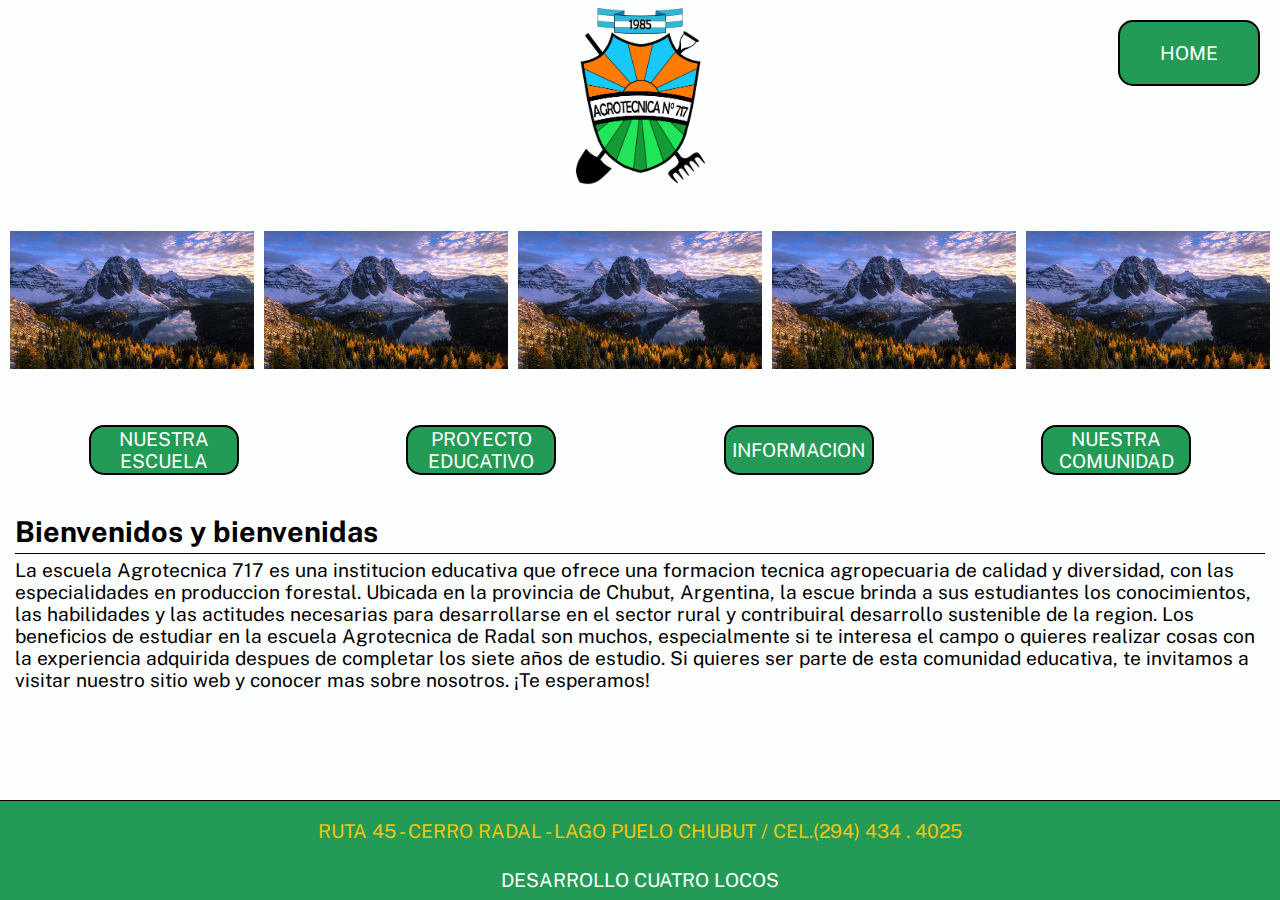
<file: index.html>
<!DOCTYPE html>

<html lang="es">

<head>

    <!-- Añadi solo esta linea de codigo -->

    <!-- # metadatos -->

    <meta charset="UTF-8">

    <meta name="viewport" content="width=device-width, initial-scale=1.0">

    <title> Agro-tecnica 717 </title>

    <link rel="stylesheet" href="archivos/css/estilos.css">

    <!-- # fin metadatos -->

</head>

<body class="grid-container">

    <!-- # header -->

    <header class="header">

        <div class="box-1">

            <p>

            </p>

            <div class="cr-logo">

                <img class="logo" src="archivos/imagenes/Logo.png" alt="logo de la pagina">

            </div>

            <div class="btn-home">

                <a href="https://youtube.com">

                    HOME

                </a>

            </div>

        </div>

        <div class="box-2">

            <div class="cr-img">

                <img src="archivos/imagenes/ejemplo.png" alt="">

            </div>

            <div class="cr-img">

                <img src="archivos/imagenes/ejemplo.png" alt="">

            </div>

            <div class="cr-img">

                <img src="archivos/imagenes/ejemplo.png" alt="">

            </div>

            <div class="cr-img">

                <img src="archivos/imagenes/ejemplo.png" alt="">

            </div>

            <div class="cr-img">

                <img src="archivos/imagenes/ejemplo.png" alt="">

            </div>

        </div>

    </header>

    <!-- # fin header -->

    <!-- # navbar -->

    <nav class="navbar">

        <a href="archivos/paginas/nuestra escuela/nuestra-escuela.html" class="btn">

            <p>

                NUESTRA ESCUELA

            </p>

        </a>

        <a href="archivos/paginas/proyecto educativo/proyecto-educativo.html" class="btn">

            <p>

                PROYECTO EDUCATIVO

            </p>
        </a>

        <a href="archivos/paginas/informacion/informacion.html" class="btn">

            <p>

                INFORMACION

            </p>

        </a>

        <a href="archivos/paginas/nuestra comunidad/nuestra-comunidad.html" class="btn">

            <p>

                NUESTRA COMUNIDAD

            </p>

        </a>

    </nav>

    <!-- # fin navbar -->

    <!-- # main -->

    <main class="main">

        <div class="box-1">

            <h2>Bienvenidos y bienvenidas</h2>

            <p>

                La escuela Agrotecnica 717 es una institucion educativa que ofrece una formacion tecnica agropecuaria de
                calidad y diversidad, con las

                especialidades en produccion forestal. Ubicada en la provincia de Chubut, Argentina, la escue brinda a
                sus estudiantes los conocimientos, las

                habilidades y las actitudes necesarias para desarrollarse en el sector rural y contribuiral desarrollo
                sustenible de la region.

                Los beneficios de estudiar en la escuela Agrotecnica de Radal son muchos, especialmente si te interesa
                el campo o quieres realizar cosas con la

                experiencia adquirida despues de completar los siete años de estudio.

                Si quieres ser parte de esta comunidad educativa, te invitamos a visitar nuestro sitio web y conocer mas
                sobre nosotros. ¡Te esperamos!

            </p>

        </div>

    </main>

    <!-- # fin main -->

    <!-- # footer -->

    <footer class="footer">

        <div class="box-1">

            <p>

                RUTA 45 - CERRO RADAL - LAGO PUELO CHUBUT / CEL.(294) 434 . 4025

            </p>

        </div>

        <div class="box-2">

            <P>

                DESARROLLO CUATRO LOCOS

            </P>

        </div>

    </footer>

    <!-- # fin footer -->

</body>

</html>
</file>
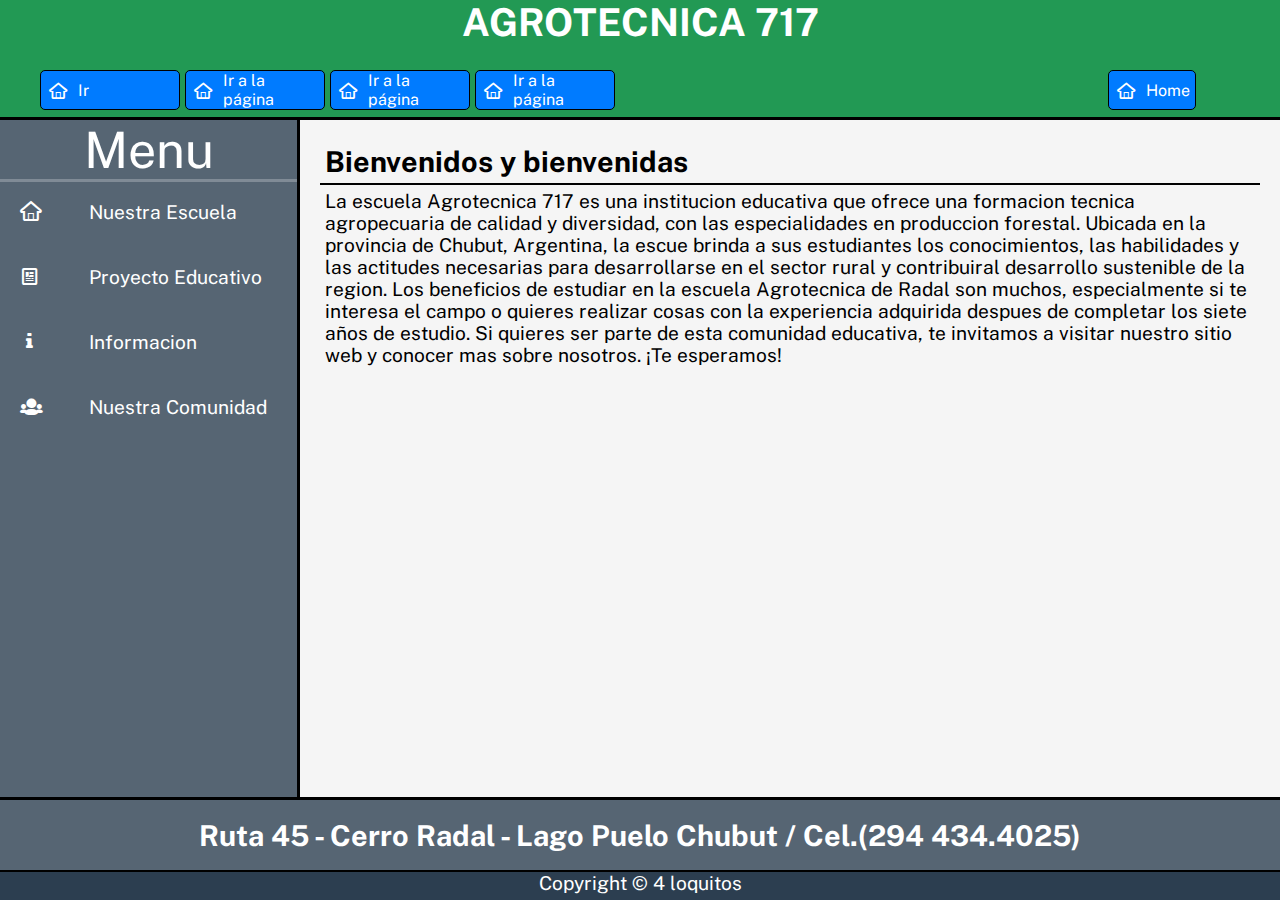
<file: cosas/ideas-modificaciones/nuevo.html>
<!DOCTYPE html>

<html lang="es">

<head>

  <!-- # metadatos -->

  <meta charset="UTF-8">

  <meta name="viewport" content="width=device-width, initial-scale=1.0">

  <title>Grid</title>

  <link rel="stylesheet" href="estilos.css">

  <link rel="stylesheet" href="../../archivos/css/fontello.css">

  <!-- # fin metadatos -->

</head>

<body class="grid-container">

  <!-- # header -->

  <header class="header">

    <h1> AGROTECNICA 717 </h1>

  </header>

  <!-- # fin header -->

  <!-- # navbar -->

  <nav class="navbar">

    <div class="box-1">

      <a href="https://tudireccion.com" class="btn">

        <i class="icon-home-outline"></i>

        Ir 

      </a>

      <a href="https://tudireccion.com" class="btn">

        <i class="icon-home-outline"></i>

        Ir a la página

      </a>

      <a href="https://tudireccion.com" class="btn">

        <i class="icon-home-outline"></i>

        Ir a la página

      </a>

      <a href="https://tudireccion.com" class="btn">

        <i class="icon-home-outline"></i>

        Ir a la página

      </a>

    </div>

    <div class="box-2">

      <a href="https://tudireccion.com" class="btn">

        <i class="icon-home-outline"></i>

        Home

      </a>


    </div>

  </nav>

  <!-- # fin navbar -->

  <!-- # menu-lateral -->

  <aside class="sidebar">

    <div class="box">

      <p class="titulo"> Menu </p>

      <div class="menu">

        <a href="">

          <i class="icon-home-outline"></i>

          <p> Nuestra Escuela </p>

        </a>

        <a href="">

          <i class="icon-newspaper-1"></i>

          <p> Proyecto Educativo </p>

        </a>

        <a href="">

          <i class="icon-info"></i>

          <p> Informacion </p>

        </a>

        <a href="">

          <i class="icon-users"></i>

          <p> Nuestra Comunidad </p>

        </a>


      </div>

    </div>

  </aside>

  <!-- # fin menu-lateral -->

  <!-- # main -->

  <article class="main">

    <div class="box-1">

      <h2>Bienvenidos y bienvenidas</h2>

      <p>

          La escuela Agrotecnica 717 es una institucion educativa que ofrece una formacion tecnica agropecuaria de
          calidad y diversidad, con las

          especialidades en produccion forestal. Ubicada en la provincia de Chubut, Argentina, la escue brinda a
          sus estudiantes los conocimientos, las

          habilidades y las actitudes necesarias para desarrollarse en el sector rural y contribuiral desarrollo
          sustenible de la region.

          Los beneficios de estudiar en la escuela Agrotecnica de Radal son muchos, especialmente si te interesa
          el campo o quieres realizar cosas con la

          experiencia adquirida despues de completar los siete años de estudio.

          Si quieres ser parte de esta comunidad educativa, te invitamos a visitar nuestro sitio web y conocer mas
          sobre nosotros. ¡Te esperamos!

      </p>

  </div>

  </article>

  <!-- # fin main -->

  <!-- # footer -->

  <footer class="footer">

    <div class="box-1">

      <h2> Ruta 45 - Cerro Radal - Lago Puelo Chubut / Cel.(294 434.4025) </h2>

    </div>

    <div class="box-2">

      <p> Copyright © 4 loquitos </p>

    </div>

  </footer>

  <!-- # fin footer -->

</body>

</html>
</file>
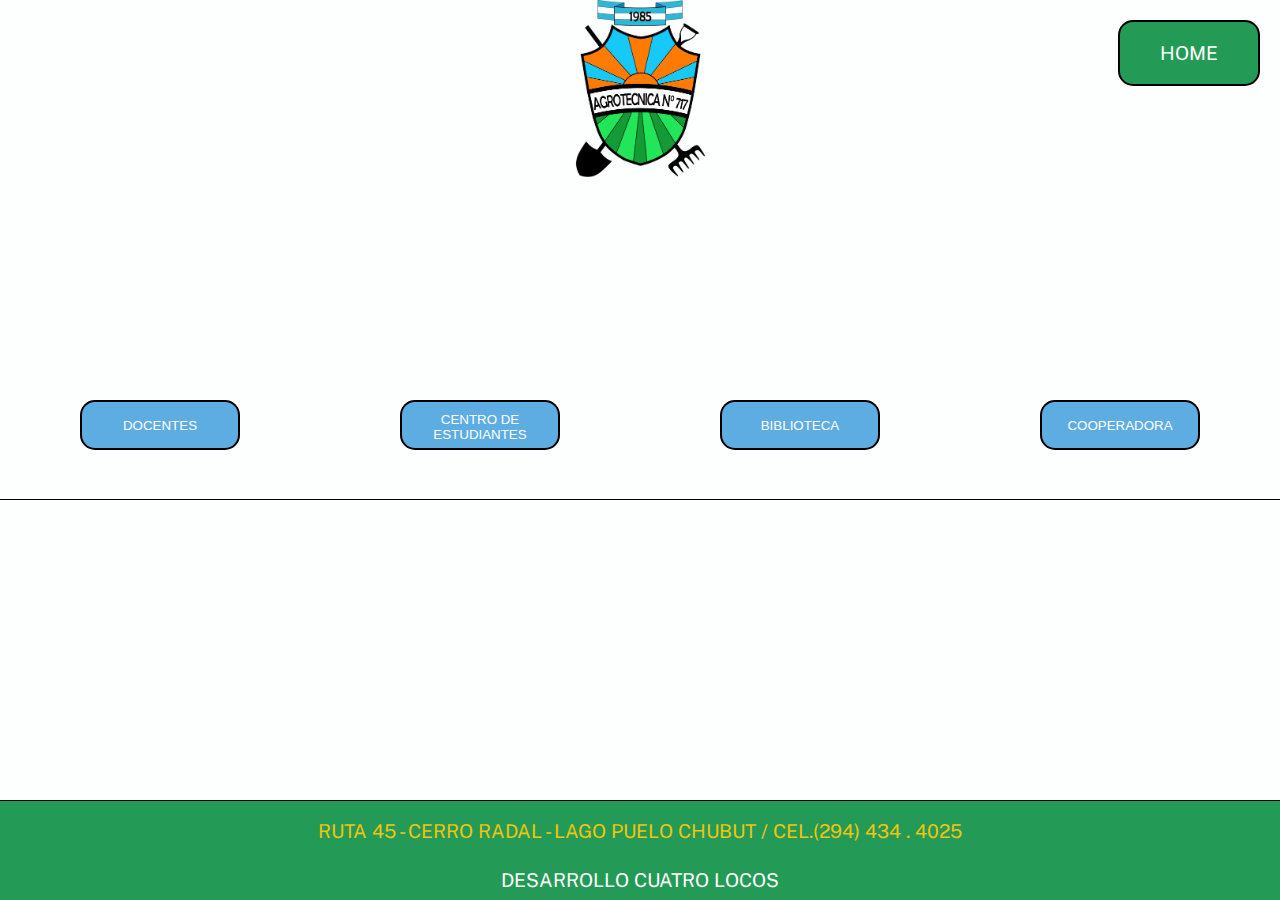
<file: archivos/paginas/informacion/informacion.html>
<!DOCTYPE html>

<html lang="es">

<head>

    <!-- # metadatos -->

    <meta charset="UTF-8">

    <meta name="viewport" content="width=device-width, initial-scale=1.0">

    <title> Agro-tecnica 717 </title>

    <link rel="stylesheet" href="estilos-informacion.css">

    <!-- # fin metadatos -->

</head>

<body class="grid-container">

    <!-- # header -->

    <header class="header">

        <div class="box-1">

            <p>

            </p>

            <div class="cr-logo">

                <img class="logo" src="../../imagenes/Logo.png" alt="logo de la pagina">

            </div>

            <div class="btn-home">

                <a href="../../../index.html">

                    HOME

                </a>

            </div>

        </div>

    </header>

    <!-- # fin header -->

    <!-- # navbar -->

    <nav class="navbar">

        <div class="box-1">

            <div class="dropdown-box">

                <div class="dropdown">

                    <button class="dropbtn"> DOCENTES </button>

                    <div class="dropdown-content">

                    </div>

                </div>

            </div>

            <div class="dropdown-box">

                <div class="dropdown">

                    <button class="dropbtn"> CENTRO DE ESTUDIANTES </button>

                    <div class="dropdown-content">

                        <a href="#"> FACEBOOK </a>

                    </div>

                </div>

            </div>

            <div class="dropdown-box">

                <div class="dropdown">

                    <button class="dropbtn"> BIBLIOTECA </button>

                    <div class="dropdown-content">

                        <a href="#"> NOVEDADES </a>

                    </div>

                </div>

            </div>

            <div class="dropdown-box">

                <div class="dropdown">

                    <button class="dropbtn"> COOPERADORA </button>

                    <div class="dropdown-content">

                        <a href="#"> FACEBOOK </a>

                    </div>

                </div>

            </div>

        </div>

    </nav>

    <!-- # fin navbar -->

    <!-- # main -->

    <main class="main">

    </main>

    <!-- # fin main -->

    <!-- # footer -->

    <footer class="footer">

        <div class="box-1">

            <p>

                RUTA 45 - CERRO RADAL - LAGO PUELO CHUBUT / CEL.(294) 434 . 4025

            </p>

        </div>

        <div class="box-2">

            <P>

                DESARROLLO CUATRO LOCOS

            </P>

        </div>

    </footer>

    <!-- # fin footer -->

</body>

</html>
</file>
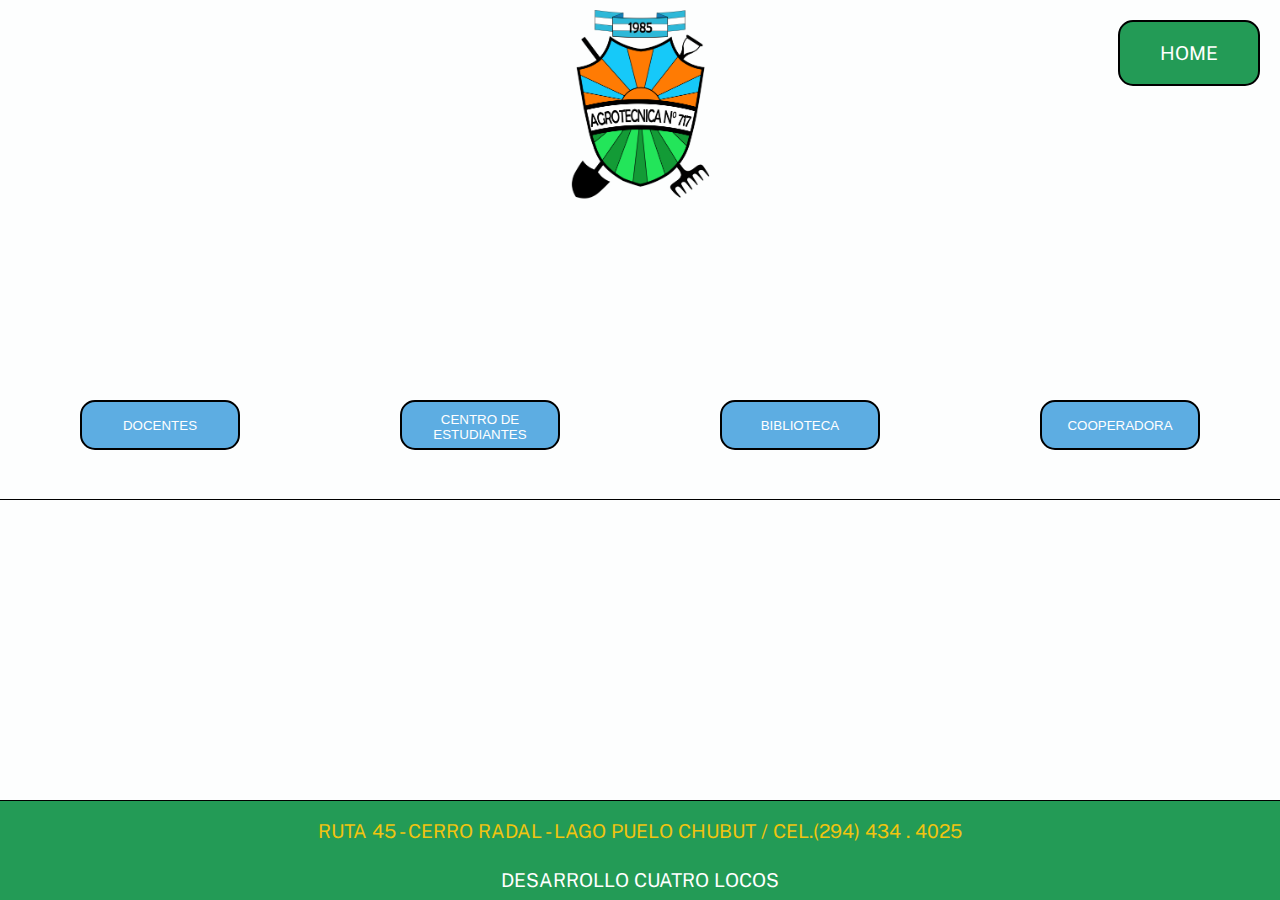
<file: archivos/paginas/nuestra comunidad/nuestra-comunidad.html>
<!DOCTYPE html>

<html lang="es">

<head>

    <!-- # metadatos -->

    <meta charset="UTF-8">

    <meta name="viewport" content="width=device-width, initial-scale=1.0">

    <title> Agro-tecnica 717 </title>

    <link rel="stylesheet" href="estilos-nuestra-comunidad.css">

    <!-- # fin metadatos -->

</head>

<body class="grid-container">

    <!-- # header -->

    <header class="header">

        <div class="box-1">

            <p>

            </p>

            <div class="cr-logo">

                <img class="logo" src="../../imagenes/Logo.png" alt="logo de la pagina">

            </div>

            <div class="btn-home">

                <a href="../../../index.html">

                    HOME

                </a>

            </div>

        </div>

    </header>

    <!-- # fin header -->

    <!-- # navbar -->

    <nav class="navbar">

        <div class="box-1">

            <div class="dropdown-box">

                <div class="dropdown">

                    <button class="dropbtn"> DOCENTES </button>

                    <div class="dropdown-content">

                    </div>

                </div>

            </div>

            <div class="dropdown-box">

                <div class="dropdown">

                    <button class="dropbtn"> CENTRO DE ESTUDIANTES </button>

                    <div class="dropdown-content">

                        <a href="#"> FACEBOOK </a>

                    </div>

                </div>

            </div>

            <div class="dropdown-box">

                <div class="dropdown">

                    <button class="dropbtn"> BIBLIOTECA </button>

                    <div class="dropdown-content">

                        <a href="#"> NOVEDADES </a>

                    </div>

                </div>

            </div>

            <div class="dropdown-box">

                <div class="dropdown">

                    <button class="dropbtn"> COOPERADORA </button>

                    <div class="dropdown-content">

                        <a href="#"> FACEBOOK </a>

                    </div>

                </div>

            </div>

        </div>

    </nav>

    <!-- # fin navbar -->

    <!-- # main -->

    <main class="main">

        <div class="box-1">

        </div>

    </main>

    <!-- # fin main -->

    <!-- # footer -->

    <footer class="footer">

        <div class="box-1">

            <p>

                RUTA 45 - CERRO RADAL - LAGO PUELO CHUBUT / CEL.(294) 434 . 4025

            </p>

        </div>

        <div class="box-2">

            <P>

                DESARROLLO CUATRO LOCOS

            </P>

        </div>

    </footer>

    <!-- # fin footer -->

</body>

</html>
</file>
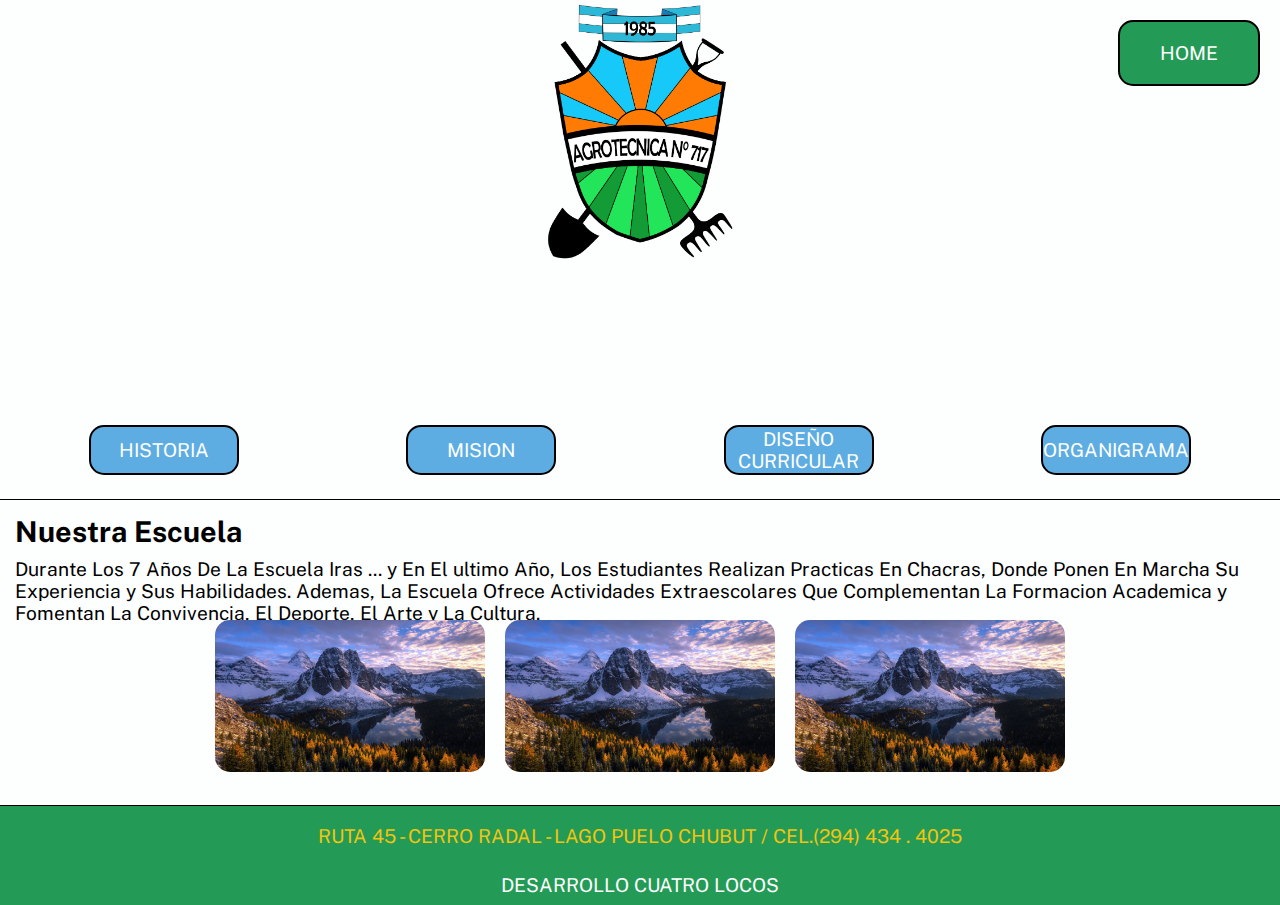
<file: archivos/paginas/nuestra escuela/nuestra-escuela.html>
<!DOCTYPE html>

<html lang="es">

<head>

    <!-- # metadatos -->

    <meta charset="UTF-8">

    <meta name="viewport" content="width=device-width, initial-scale=1.0">

    <title> Agro-tecnica 717 </title>

    <link rel="stylesheet" href="estilos-nuestra-escuela.css">

    <!-- # fin metadatos -->

</head>

<body class="grid-container">

    <!-- # header -->

    <header class="header">

        <div class="box-1">

            <p>

            </p>

            <div class="cr-logo">

                <img class="logo" src="../../imagenes/Logo.png" alt="logo de la pagina">

            </div>

            <div class="btn-home">

                <a href="../../../index.html">

                    HOME

                </a>

            </div>

        </div>

    </header>

    <!-- # fin header -->

    <!-- # navbar -->

    <nav class="navbar">

        <a href="" class="btn">

            <p>

                HISTORIA

            </p>

        </a>

        <a href="" class="btn">

            <p>

                MISION

            </p>

        </a>

        <a href="" class="btn">

            <p>

                DISEÑO CURRICULAR

            </p>

        </a>

        <a href="" class="btn">

            <p>

                ORGANIGRAMA

            </p>

        </a>

    </nav>

    <!-- # fin navbar -->

    <!-- # main -->

    <main class="main">

        <div class="box-1">

            <h2>Nuestra Escuela</h2>

            <p>

                Durante Los 7 Años De La Escuela Iras ... y En El ultimo Año, Los Estudiantes
                Realizan Practicas En Chacras, Donde Ponen En Marcha Su Experiencia y Sus
                Habilidades. Ademas, La Escuela Ofrece Actividades Extraescolares Que Complementan
                La Formacion Academica y Fomentan La Convivencia, El Deporte, El Arte y La Cultura.

            </p>

        </div>

        <div class="box-2">

            <div class="ct-img">

                <img src="../../imagenes/ejemplo.png" alt="">

            </div>

            <div class="ct-img">

                <img src="../../imagenes/ejemplo.png" alt="">

            </div>

            <div class="ct-img">

                <img src="../../imagenes/ejemplo.png" alt="">

            </div>

        </div>

    </main>

    <!-- # fin main -->

    <!-- # footer -->

    <footer class="footer">

        <div class="box-1">

            <p>

                RUTA 45 - CERRO RADAL - LAGO PUELO CHUBUT / CEL.(294) 434 . 4025

            </p>

        </div>

        <div class="box-2">

            <P>

                DESARROLLO CUATRO LOCOS

            </P>

        </div>

    </footer>

    <!-- # fin footer -->

</body>

</html>
</file>
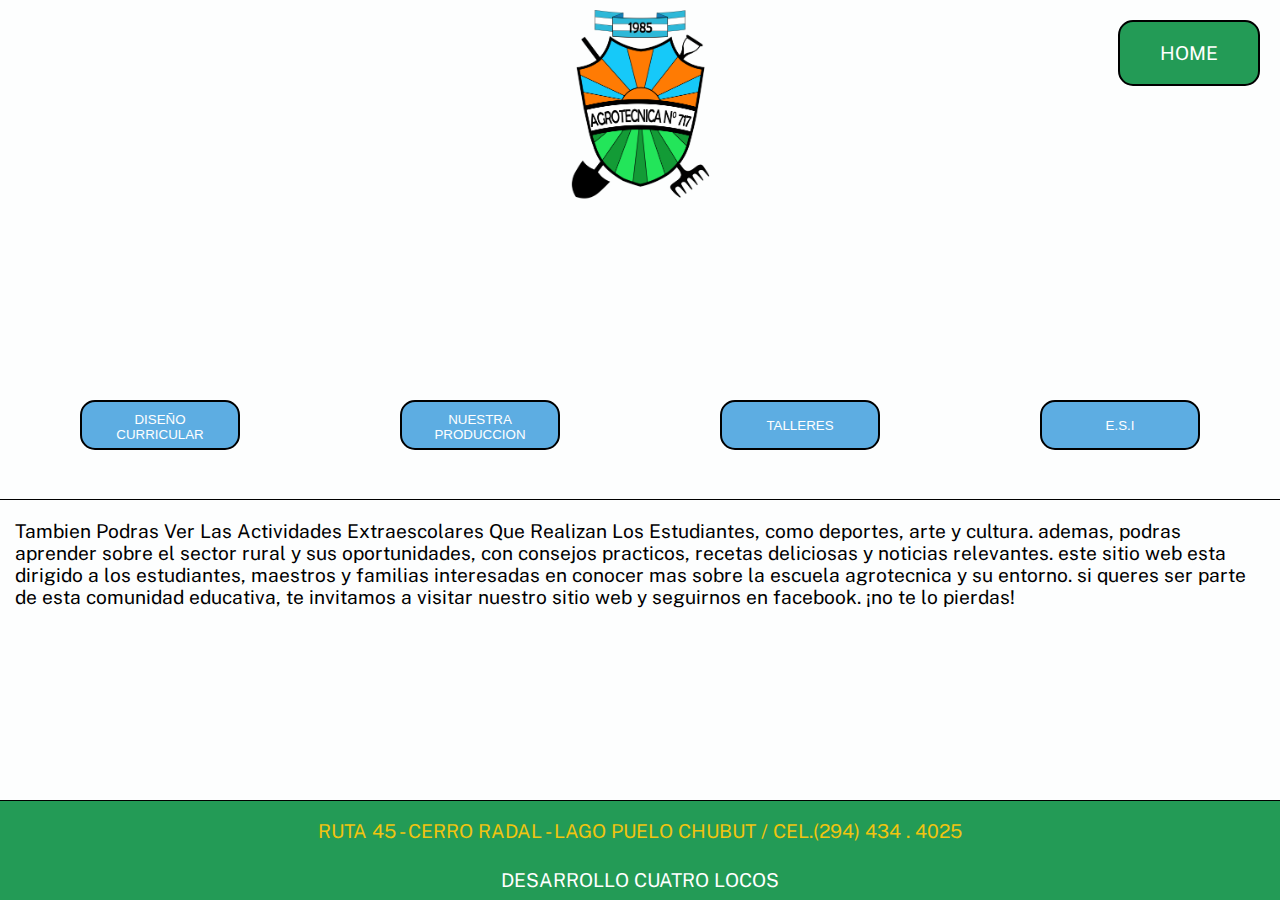
<file: archivos/paginas/proyecto educativo/proyecto-educativo.html>
<!DOCTYPE html>

<html lang="es">

<head>

    <!-- # metadatos -->

    <meta charset="UTF-8">

    <meta name="viewport" content="width=device-width, initial-scale=1.0">

    <title> Agro-tecnica 717 </title>

    <link rel="stylesheet" href="estilos-proyecto-educativo.css">

    <!-- # fin metadatos -->

</head>

<body class="grid-container">

    <!-- # header -->

    <header class="header">

        <div class="box-1">

            <p>

            </p>

            <div class="cr-logo">

                <img class="logo" src="../../imagenes/Logo.png" alt="logo de la pagina">

            </div>

            <div class="btn-home">

                <a href="../../../index.html">

                    HOME

                </a>

            </div>

        </div>

    </header>

    <!-- # fin header -->

    <!-- # navbar -->

    <nav class="navbar">

        <div class="box-1">

            <div class="dropdown-box">

                <div class="dropdown">

                    <button class="dropbtn"> DISEÑO CURRICULAR </button>

                    <div class="dropdown-content">

                        <a href="#"> CICLO BASICO </a>

                        <a href="#"> CICLO ORIENTADO </a>

                    </div>

                </div>

            </div>

            <div class="dropdown-box">

                <div class="dropdown">

                    <button class="dropbtn"> NUESTRA PRODUCCION </button>

                    <div class="dropdown-content">

                        <a href="#"> PRODUCCION ANIMAL </a>

                        <a href="#"> PRODUCCION VEGETAL </a>

                    </div>

                </div>

            </div>

            <div class="dropdown-box">

                <div class="dropdown">

                    <button class="dropbtn"> TALLERES </button>

                    <div class="dropdown-content">

                        <a href="#"> RADIO </a>

                    </div>

                </div>

            </div>

            <div class="dropdown-box">

                <div class="dropdown">

                    <button class="dropbtn"> E.S.I </button>

                    <div class="dropdown-content">

                        <a href="#"> DESARROLLO </a>

                        <a href="#"> PRODUCCIONES </a>

                    </div>

                </div>

            </div>

        </div>

    </nav>

    <!-- # fin navbar -->

    <!-- # main -->

    <main class="main">

        <div class="box-1">

            <p>

                Tambien Podras Ver Las Actividades Extraescolares Que Realizan Los Estudiantes,
                como deportes, arte y cultura. ademas, podras aprender sobre el sector rural y
                sus oportunidades, con consejos practicos, recetas deliciosas y noticias relevantes.
                este sitio web esta dirigido a los estudiantes, maestros y familias interesadas en
                conocer mas sobre la escuela agrotecnica y su entorno. si queres ser parte de esta
                comunidad educativa, te invitamos a visitar nuestro sitio web y seguirnos en facebook.
                ¡no te lo pierdas!

            </p>

        </div>

    </main>

    <!-- # fin main -->

    <!-- # footer -->

    <footer class="footer">

        <div class="box-1">

            <p>

                RUTA 45 - CERRO RADAL - LAGO PUELO CHUBUT / CEL.(294) 434 . 4025

            </p>

        </div>

        <div class="box-2">

            <P>

                DESARROLLO CUATRO LOCOS

            </P>

        </div>

    </footer>

    <!-- # fin footer -->

</body>

</html>
</file>
<file: archivos/css/estilos.css>
/* # codigo variado */

@import url("https://fonts.googleapis.com/css2?family=Public+Sans&display=swap");

* {
    box-sizing: border-box;
    margin: 0;
    padding: 0;
}

html {
    height: 100%;
}

body {
    font-family: "Public Sans", sans-serif;
    font-size: 1.2rem;
    min-height: 100%;
}

/* # fin codigo variado */

/* # header */

.header {
    grid-area: header;
    background-color: #FDFEFE;
    display: grid;
    grid-template:
        "sec-1" 50%
        "carrusel" 50%
    ;
}

.header .box-1 {
    grid-area: sec-1;
    display: grid;
    grid-template-columns: 1fr 1fr 1fr;
}

.header .box-1 .cr-logo {
    display: flex;
    align-items: center;
    justify-content: center;
}

.header .box-1 .cr-logo .logo {
    width: 150px;
    height: auto;
}

.header .box-1 .btn-home {
    text-align: right;
}

.header .box-1 .btn-home a {
    display: inline-block;
    padding: 20px 40px;
    margin: 20px;
    background-color: #239B56;
    text-decoration: none;
    color: white;
    border: solid black 2px;
    border-radius: 15px;
    transition: all 500ms ease;
}

.header .box-1 .btn-home a:hover {
    transform: scale(1.1);
    background-color: fff;
}

.header .box-2 {
    grid-area: carrusel;
    display: grid;
    grid-template-columns: 1fr 1fr 1fr 1fr 1fr;
    padding: 10px;
    gap: 10px;
}

.header .box-2 .cr-img {
    display: flex;
    justify-content: center;
    align-items: center;
}

.header .box-2 .cr-img img {
    width: 100%;
    height: auto;
}

/* # fin header */

/* # navbar */

.navbar {
    grid-area: navbar;
    background-color: #FDFEFE;
    display: grid;
    grid-template-columns: 1fr 1fr 1fr 1fr;
    padding: 5px;
    align-items: center;
    justify-items: center;
}

.navbar .btn {
    display: flex;
    align-items: center;
    justify-content: center;
    width: 150px;
    height: 50px;
    background-color: #239B56;
    color: white;
    text-decoration: none;
    text-align: center;
    border: solid black 2px;
    border-radius: 15px;
    transition: all 500ms ease;
}

.navbar .btn:hover {
    transform: scale(1.1);
    color: fff;
}

/* # fin navbar */

/* # contenido */

.main {
    grid-area: main;
    background-color: #FDFEFE;
}

.main .box-1 {
    padding: 15px;
}

.main h2 {
    border-bottom: solid black 1px;
    padding-bottom: 5px;
}

.main p {
    padding-top: 5px;
}

/* # fin contenido */

/* # footer */

.footer {
    grid-area: footer;
    background-color: #239B56;
    display: grid;
    grid-template:
        "footer-box-1" 60%
        "footer-box-2" 40%
    ;
    align-items: center;
    border-top: solid black 1px;
}

.footer .box-1 p {
    grid-area: footer-box-1;
    color: #F1C40F;
    text-align: center;
}

.footer .box-2 p {
    grid-area: footer-box-2;
    color: white;
    text-align: center;
}

/* # fin footer */

/* # grid */

.grid-container {
    display: grid;
    grid-template:
        "header" 400px
        "navbar" 100px
        "main" auto
        "footer" 100px
    ;
}

/* # fin grid */

/* ! responsive */

/* ! responsive = celulares pequeños */

@media screen and (max-width: 320px)
{
    .grid-container{
        grid-template: 
            ""
            ""
            ""
            ""
        ;
    }
}

/* ! ---- */

/* ! responsive = clelulares normales */

@media screen and (max-width: 480px)
{
    .grid-container{
        grid-template: 
            ""
            ""
            ""
            ""
        ;
    }
}

/* ! ---- */

/* ! responsive = tablets */

@media screen and (max-width: 768px)
{
    .grid-container{
        grid-template: 
            ""
            ""
            ""
            ""
        ;
    }
}

/* ! ---- */

/* ! responsive = pantallas chicas */

@media screen and (max-width: 960px)
{
    .grid-container{
        grid-template: 
            ""
            ""
            ""
            ""
        ;
    }
}

/* ! ---- */

/* ! responsive = laptops */

@media screen and (max-width: 1024px)
{
    .grid-container{
        grid-template: 
            ""
            ""
            ""
            ""
        ;
    }
}

/* ! ---- */

/* ! responsive = pantallas grandes */

@media screen and (max-width: 1328px)
{
    .grid-container{
        grid-template: 
            ""
            ""
            ""
            ""
        ;
    }
}

/* ! ---- */

/* ! fin responsive */
</file>
<file: cosas/ideas-modificaciones/estilos.css>
/* # codigo variado */

@import url("https://fonts.googleapis.com/css2?family=Public+Sans&display=swap");

* {
  box-sizing: border-box;
  margin: 0;
  padding: 0;
}

html {
  height: 100%;
}

body {
  font-family: "Public Sans", sans-serif;
  font-size: 1.2rem;
  min-height: 100%;
}

/* # fin codigo variado */

/* # header */

.header {
  grid-area: header;
  background-color: #229954;
}

.header h1 {
  color: white;
  text-align: center;
  justify-content: center;
  align-content: center;
}

/* # fin header */

/* # navbar */

.navbar {
  grid-area: navbar;
  background-color: #229954;
  display: grid;
  grid-template-columns: 80% 20%;
  padding-bottom: 20px;
  border-bottom: solid black 3px;
}

.navbar .box-1 {
  display: flex;
  justify-content: left;
  align-content: center;
  padding-left: 40px;
  gap: 5px;
}

.navbar .box-1 .btn {
  display: inline-flex;
  align-items: center;
  width: 140px;
  height: 40px;
  padding: 5px;
  background-color: #007bff;
  color: #fff;
  border: none;
  cursor: pointer;
  text-decoration: none;
  font-size: 16px;
  border: solid black 1px;
  border-radius: 5px;
  transition: all 300ms ease;
}


.navbar .box-2 .btn {
  display: inline-flex;
  align-items: center;
  width: auto;
  height: 40px;
  padding: 5px;
  background-color: #007bff;
  color: #fff;
  border: none;
  cursor: pointer;
  text-decoration: none;
  font-size: 16px;
  border: solid black 1px;
  border-radius: 5px;
  transition: all 300ms ease;
}

.navbar .btn:hover {
  background-color: #3498DB;
}

.navbar .btn i {
  margin-right: 10px;
}

.navbar .box-2 {
  display: flex;
  justify-content: center;
  align-content: center;
}

/* # fin navbar */

/* # sidebar */

.sidebar {
  grid-area: sidebar;
  background-color: #566573;
  border-right: solid black 3px;
  border-bottom: solid black 3px;
}

.sidebar .box .titulo {
  color: white;
  text-align: center;
  font-size: 50px;
  border-bottom: solid #808B96 3px;
}

.sidebar .menu {
  display: grid;
  gap: 5px;
}

.sidebar .menu a {
  display: grid;
  grid-template-columns: 20% 70%;
  gap: 10%;
  align-content: center;
  text-align: left;
  text-decoration: none;
  color: white;
  transition: all 200ms ease;
  width: auto;
  height: 60px;
}

.sidebar .menu a:hover {
  background-color: #808B96;
  border-left: solid white 1px;
}

.sidebar .menu a i {
  display: flex;
  align-items: center;
  justify-content: center;
}

/* # fin sidebar */

/* # main */

.main {
  grid-area: main;
  background-color: #f5f5f5;
  border-bottom: solid black 3px;
  padding: 20px;
}

.main .box-1 h2 {
  padding: 5px;
  border-bottom: solid black 2px;
}

.main .box-1 p {
  padding: 5px;
}

/* # fin main */

/* # footer */

.footer {
  grid-area: footer;
  background-color: #566573;
  display: grid;
  grid-template:
    "ft-box-1" 70%
    "ft-box-2" 30%
  ;
  text-align: center;
}

.footer .box-1 {
  grid-area: ft-box-1;
  display: flex;
  justify-content: center;
  align-items: center;
}

.footer .box-1 h2 {
  color: white;
}

.footer .box-2 {
  grid-area: ft-box-2;
  border-top: solid black 2px;
  background-color: #2C3E50 ;
}

.footer .box-2 p {
  color: white;
}

/* # fin footer */

/* # grid */

.grid-container {
  display: grid;
  grid-template:
    "header" 70px
    "navbar" 50px
    "main" auto
    "sidebar" 200px
    "footer" 100px;
}

.grid-container {
  grid-template-columns: 300px auto;
  grid-template-rows: 70px 50px auto 100px;
  grid-template-areas:
    "header  header"
    "navbar navbar"
    "sidebar main"
    "footer  footer";
}

/* # fin grid */

/* # responsive */

/* # fin responsive */
</file>
<file: archivos/css/fontello.css>
@font-face {
  font-family: 'fontello';
  src: url('../font/fontello.eot?40291877');
  src: url('../font/fontello.eot?40291877#iefix') format('embedded-opentype'),
       url('../font/fontello.woff2?40291877') format('woff2'),
       url('../font/fontello.woff?40291877') format('woff'),
       url('../font/fontello.ttf?40291877') format('truetype'),
       url('../font/fontello.svg?40291877#fontello') format('svg');
  font-weight: normal;
  font-style: normal;
}
/* Chrome hack: SVG is rendered more smooth in Windozze. 100% magic, uncomment if you need it. */
/* Note, that will break hinting! In other OS-es font will be not as sharp as it could be */
/*
@media screen and (-webkit-min-device-pixel-ratio:0) {
  @font-face {
    font-family: 'fontello';
    src: url('../font/fontello.svg?40291877#fontello') format('svg');
  }
}
*/
[class^="icon-"]:before, [class*=" icon-"]:before {
  font-family: "fontello";
  font-style: normal;
  font-weight: normal;
  speak: never;

  display: inline-block;
  text-decoration: inherit;
  width: 1em;
  margin-right: .2em;
  text-align: center;
  /* opacity: .8; */

  /* For safety - reset parent styles, that can break glyph codes*/
  font-variant: normal;
  text-transform: none;

  /* fix buttons height, for twitter bootstrap */
  line-height: 1em;

  /* Animation center compensation - margins should be symmetric */
  /* remove if not needed */
  margin-left: .2em;

  /* you can be more comfortable with increased icons size */
  /* font-size: 120%; */

  /* Font smoothing. That was taken from TWBS */
  -webkit-font-smoothing: antialiased;
  -moz-osx-font-smoothing: grayscale;

  /* Uncomment for 3D effect */
  /* text-shadow: 1px 1px 1px rgba(127, 127, 127, 0.3); */
}

.icon-cancel:before { content: '\e800'; } /* '' */
.icon-home-outline:before { content: '\e801'; } /* '' */
.icon-users:before { content: '\e802'; } /* '' */
.icon-down-open-big:before { content: '\e803'; } /* '' */
.icon-up-open-big:before { content: '\e804'; } /* '' */
.icon-right-open-big:before { content: '\e805'; } /* '' */
.icon-left-open-big:before { content: '\e806'; } /* '' */
.icon-cog-alt:before { content: '\e807'; } /* '' */
.icon-location:before { content: '\e808'; } /* '' */
.icon-menu-outline:before { content: '\e809'; } /* '' */
.icon-adjust:before { content: '\e80a'; } /* '' */
.icon-newspaper-1:before { content: '\e80b'; } /* '' */
.icon-menu:before { content: '\f0c9'; } /* '' */
.icon-info:before { content: '\f129'; } /* '' */
.icon-newspaper:before { content: '\f1ea'; } /* '' */
</file>
<file: archivos/paginas/informacion/estilos-informacion.css>
/* # codigo variado */

@import url("https://fonts.googleapis.com/css2?family=Public+Sans&display=swap");

* {
    box-sizing: border-box;
    margin: 0;
    padding: 0;
}

html {
    height: 100%;
}

body {
    font-family: "Public Sans", sans-serif;
    font-size: 1.2rem;
    min-height: 100%;
}

/* # fin codigo variado */

/* # header */

.header {
    grid-area: header;
    background-color: #FDFEFE;
}

.header .box-1 {
    display: grid;
    grid-template-columns: 1fr 1fr 1fr;
}

.header .box-1 .cr-logo {
    display: flex;
    align-items: center;
    justify-content: center;
}

.header .box-1 .cr-logo .logo {
    width: 150px;
    height: auto;
}

.header .box-1 .btn-home {
    text-align: right;
}

.header .box-1 .btn-home a {
    display: inline-block;
    padding: 20px 40px;
    margin: 20px;
    background-color: #239B56;
    text-decoration: none;
    color: white;
    border: solid black 2px;
    border-radius: 15px;
    transition: all 500ms ease;
}

.header .box-1 .btn-home a:hover {
    transform: scale(1.1);
    background-color: fff;
}

/* # fin header */

/* # navbar */

.navbar {
    grid-area: navbar;
    background-color: #FDFEFE;
    border-bottom: solid black 1px;
}

.navbar .box-1 {
    display: grid;
    grid-template-columns: 1fr 1fr 1fr 1fr;
}

.navbar .box-1 .dropdown-box {
    display: flex;
    align-items: center;
    justify-content: center;
}

.navbar .box-1 .dropdown-box .dropdown {
    position: relative;
    display: inline-block;
    width: 160px;
    height: 50px;
}

.navbar .box-1 .dropdown-box .dropbtn {
    background-color: #5DADE2;
    color: white;
    padding: 10px;
    border: none;
    cursor: pointer;
    width: 160px;
    height: 50px;
    border: solid black 2px;
    border-radius: 15px;
    transition: all 500ms ease;
}

.navbar .box-1 .dropdown-box .dropbtn:hover {
    transform: scale(1.1);
}

.navbar .box-1 .dropdown-box .dropdown-content {
    display: none;
    position: absolute;
    min-width: 160px;
    z-index: 1;
}

.navbar .box-1 .dropdown-box .dropdown-content a {
    background-color: #F4D03F;
    color: black;
    padding: 12px 16px;
    text-decoration: none;
    display: block;
    border: solid black 2px;
    border-radius: 15px;
}

.navbar .box-1 .dropdown-box .dropdown-content a:hover {
    background-color: #ddd;
}

.navbar .box-1 .dropdown-box .dropdown:hover .dropdown-content {
    display: block;
}

/* # fin navbar */

/* # contenido */

.main {
    grid-area: main;
    background-color: #FDFEFE;
}

/* # fin contenido */

/* # footer */

.footer {
    grid-area: footer;
    background-color: #239B56;
    display: grid;
    grid-template:
        "footer-box-1" 60%
        "footer-box-2" 40%
    ;
    align-items: center;
    border-top: solid black 1px;
}

.footer .box-1 p {
    grid-area: footer-box-1;
    color: #F1C40F;
    text-align: center;
}

.footer .box-2 p {
    grid-area: footer-box-2;
    color: white;
    text-align: center;
}

/* # fin footer */

/* # grid */

.grid-container {
    display: grid;
    grid-template:
        "header" 400px
        "navbar" 100px
        "main" auto
        "footer" 100px
    ;
}

/* # fin grid */

/* ! responsive */

/* ! responsive = celulares pequeños */

@media screen and (max-width: 320px) {
    .grid-container {
        grid-template:
            ""
            ""
            ""
            ""
        ;
    }
}

/* ! ---- */

/* ! responsive = clelulares normales */

@media screen and (max-width: 480px) {
    .grid-container {
        grid-template:
            ""
            ""
            ""
            ""
        ;
    }
}

/* ! ---- */

/* ! responsive = tablets */

@media screen and (max-width: 768px) {
    .grid-container {
        grid-template:
            ""
            ""
            ""
            ""
        ;
    }
}

/* ! ---- */

/* ! responsive = pantallas chicas */

@media screen and (max-width: 960px) {
    .grid-container {
        grid-template:
            ""
            ""
            ""
            ""
        ;
    }
}

/* ! ---- */

/* ! responsive = laptops */

@media screen and (max-width: 1024px) {
    .grid-container {
        grid-template:
            ""
            ""
            ""
            ""
        ;
    }
}

/* ! ---- */

/* ! responsive = pantallas grandes */

@media screen and (max-width: 1328px) {
    .grid-container {
        grid-template:
            ""
            ""
            ""
            ""
        ;
    }
}

/* ! ---- */

/* ! fin responsive */
</file>
<file: archivos/paginas/nuestra comunidad/estilos-nuestra-comunidad.css>
/* # codigo variado */

@import url("https://fonts.googleapis.com/css2?family=Public+Sans&display=swap");

* {
    box-sizing: border-box;
    margin: 0;
    padding: 0;
}

html {
    height: 100%;
}

body {
    font-family: "Public Sans", sans-serif;
    font-size: 1.2rem;
    min-height: 100%;
}

/* # fin codigo variado */

/* # header */

.header {
    grid-area: header;
    background-color: #FDFEFE;
}

.header .box-1 {
    display: grid;
    grid-template-columns: 1fr 1fr 1fr;
}

.header .box-1 .cr-logo {
    display: flex;
    align-items: center;
    justify-content: center;
}

.header .box-1 .cr-logo .logo {
    width: 20vh;
    height: auto;
    padding: 10px;
}

.header .box-1 .btn-home {
    text-align: right;
}

.header .box-1 .btn-home a {
    display: inline-block;
    padding: 20px 40px;
    margin: 20px;
    background-color: #239B56;
    text-decoration: none;
    color: white;
    border: solid black 2px;
    border-radius: 15px;
    transition: all 500ms ease;
}

.header .box-1 .btn-home a:hover {
    transform: scale(1.1);
    background-color: fff;
}

/* # fin header */

/* # navbar */

.navbar {
    grid-area: navbar;
    background-color: #FDFEFE;
    border-bottom: solid black 1px;
}

.navbar .box-1 {
    display: grid;
    grid-template-columns: 1fr 1fr 1fr 1fr;
}

.navbar .box-1 .dropdown-box {
    display: flex;
    align-items: center;
    justify-content: center;
}

.navbar .box-1 .dropdown-box .dropdown {
    position: relative;
    display: inline-block;
    width: 160px;
    height: 50px;
}

.navbar .box-1 .dropdown-box .dropbtn {
    background-color: #5DADE2;
    color: white;
    padding: 10px;
    border: none;
    cursor: pointer;
    width: 160px;
    height: 50px;
    border: solid black 2px;
    border-radius: 15px;
    transition: all 500ms ease;
}

.navbar .box-1 .dropdown-box .dropbtn:hover {
    transform: scale(1.1);
}

.navbar .box-1 .dropdown-box .dropdown-content {
    display: none;
    position: absolute;
    min-width: 160px;
    z-index: 1;
}

.navbar .box-1 .dropdown-box .dropdown-content a {
    background-color: #F4D03F;
    color: black;
    padding: 12px 16px;
    text-decoration: none;
    display: block;
    border: solid black 2px;
    border-radius: 15px;
}

.navbar .box-1 .dropdown-box .dropdown-content a:hover {
    background-color: #ddd;
}

.navbar .box-1 .dropdown-box .dropdown:hover .dropdown-content {
    display: block;
}


/* # fin navbar */

/* # contenido */

.main {
    grid-area: main;
    background-color: #FDFEFE;
}

/* # fin contenido */

/* # footer */

.footer {
    grid-area: footer;
    background-color: #239B56;
    display: grid;
    grid-template:
        "footer-box-1" 60%
        "footer-box-2" 40%
    ;
    align-items: center;
    border-top: solid black 1px;
}

.footer .box-1 p {
    grid-area: footer-box-1;
    color: #F1C40F;
    text-align: center;
}

.footer .box-2 p {
    grid-area: footer-box-2;
    color: white;
    text-align: center;
}

/* # fin footer */

/* # grid */

.grid-container {
    display: grid;
    grid-template:
        "header" 400px
        "navbar" 100px
        "main" auto
        "footer" 100px
    ;
}

/* # fin grid */

/* ! responsive */

/* ! responsive = celulares pequeños */

@media screen and (max-width: 320px) {
    .grid-container {
        grid-template:
            ""
            ""
            ""
            ""
        ;
    }
}

/* ! ---- */

/* ! responsive = clelulares normales */

@media screen and (max-width: 480px) {
    .grid-container {
        grid-template:
            ""
            ""
            ""
            ""
        ;
    }
}

/* ! ---- */

/* ! responsive = tablets */

@media screen and (max-width: 768px) {
    .grid-container {
        grid-template:
            ""
            ""
            ""
            ""
        ;
    }
}

/* ! ---- */

/* ! responsive = pantallas chicas */

@media screen and (max-width: 960px) {
    .grid-container {
        grid-template:
            ""
            ""
            ""
            ""
        ;
    }
}

/* ! ---- */

/* ! responsive = laptops */

@media screen and (max-width: 1024px) {
    .grid-container {
        grid-template:
            ""
            ""
            ""
            ""
        ;
    }
}

/* ! ---- */

/* ! responsive = pantallas grandes */

@media screen and (max-width: 1328px) {
    .grid-container {
        grid-template:
            ""
            ""
            ""
            ""
        ;
    }
}

/* ! ---- */

/* ! fin responsive */
</file>
<file: archivos/paginas/nuestra escuela/estilos-nuestra-escuela.css>
/* # codigo variado */

@import url("https://fonts.googleapis.com/css2?family=Public+Sans&display=swap");

* {
    box-sizing: border-box;
    margin: 0;
    padding: 0;
}

html {
    height: 100%;
}

body {
    font-family: "Public Sans", sans-serif;
    font-size: 1.2rem;
    min-height: 100%;
}

/* # fin codigo variado */

/* # header */

.header {
    grid-area: header;
    background-color: #FDFEFE;
}

.header .box-1 {
    display: grid;
    grid-template-columns: 1fr 1fr 1fr;
}

.header .box-1 .cr-logo {
    display: flex;
    align-items: center;
    justify-content: center;
}

.header .box-1 .cr-logo .logo {
    width: 25vh;
    height: auto;
    padding: 5px;
}

.header .box-1 .btn-home {
    text-align: right;
}

.header .box-1 .btn-home a {
    display: inline-block;
    padding: 20px 40px;
    margin: 20px;
    background-color: #239B56;
    text-decoration: none;
    color: white;
    border: solid black 2px;
    border-radius: 15px;
    transition: all 500ms ease;
}

.header .box-1 .btn-home a:hover {
    transform: scale(1.1);
    background-color: fff;
}
/* # fin header */

/* # navbar */

.navbar {
    grid-area: navbar;
    background-color: #FDFEFE;
    display: grid;
    grid-template-columns: 1fr 1fr 1fr 1fr;
    padding: 5px;
    align-items: center;
    justify-items: center;
    border-bottom: solid black 1px;
}

.navbar .btn {
    display: flex;
    align-items: center;
    justify-content: center;
    width: 150px;
    height: 50px;
    background-color: #5DADE2;
    color: white;
    text-decoration: none;
    text-align: center;
    border: solid black 2px;
    border-radius: 15px;
    transition: all 500ms ease;
}

.navbar .btn:hover {
    transform: scale(1.1);
    color: fff;
}

/* # fin navbar */

/* # contenido */

.main {
    grid-area: main;
    background-color: #FDFEFE;
    display: grid;
    grid-template:
        "cont-1" 30%
        "cont-2" 70%
    ;
}

.main .box-1 {
    grid-area: cont-1;
    padding: 15px;
}

.main h2 {
    padding-bottom: 5px;
}

.main p {
    padding-top: 5px;
}

.main .box-2 {
    grid-area: cont-2;
    display: grid;
    grid-template-columns: 1fr 1fr 1fr;
}

.main .box-2 {
    display: flex;
    align-items: center;
    justify-content: center;
    gap: 20px;
    padding: 5px;
}

.main .box-2 img {
    width: 30vh;
    height: auto;
    border-radius: 15px;
}

/* # fin contenido */

/* # footer */

.footer {
    grid-area: footer;
    background-color: #239B56;
    display: grid;
    grid-template:
        "footer-box-1" 60%
        "footer-box-2" 40%
    ;
    align-items: center;
    border-top: solid black 1px;
}

.footer .box-1 p {
    grid-area: footer-box-1;
    color: #F1C40F;
    text-align: center;
}

.footer .box-2 p {
    grid-area: footer-box-2;
    color: white;
    text-align: center;
}

/* # fin footer */

/* # grid */

.grid-container {
    display: grid;
    grid-template:
        "header" 400px
        "navbar" 100px
        "main" auto
        "footer" 100px
    ;
}

/* # fin grid */

/* ! responsive */

/* ! responsive = celulares pequeños */

@media screen and (max-width: 320px)
{
    .grid-container{
        grid-template: 
            ""
            ""
            ""
            ""
        ;
    }
}

/* ! ---- */

/* ! responsive = clelulares normales */

@media screen and (max-width: 480px)
{
    .grid-container{
        grid-template: 
            ""
            ""
            ""
            ""
        ;
    }
}

/* ! ---- */

/* ! responsive = tablets */

@media screen and (max-width: 768px)
{
    .grid-container{
        grid-template: 
            ""
            ""
            ""
            ""
        ;
    }
}

/* ! ---- */

/* ! responsive = pantallas chicas */

@media screen and (max-width: 960px)
{
    .grid-container{
        grid-template: 
            ""
            ""
            ""
            ""
        ;
    }
}

/* ! ---- */

/* ! responsive = laptops */

@media screen and (max-width: 1024px)
{
    .grid-container{
        grid-template: 
            ""
            ""
            ""
            ""
        ;
    }
}

/* ! ---- */

/* ! responsive = pantallas grandes */

@media screen and (max-width: 1328px)
{
    .grid-container{
        grid-template: 
            ""
            ""
            ""
            ""
        ;
    }
}

/* ! ---- */

/* ! fin responsive */
</file>
<file: archivos/paginas/proyecto educativo/estilos-proyecto-educativo.css>
/* # codigo variado */

@import url("https://fonts.googleapis.com/css2?family=Public+Sans&display=swap");

* {
    box-sizing: border-box;
    margin: 0;
    padding: 0;
}

html {
    height: 100%;
}

body {
    font-family: "Public Sans", sans-serif;
    font-size: 1.2rem;
    min-height: 100%;
}

/* # fin codigo variado */

/* # header */

.header {
    grid-area: header;
    background-color: #FDFEFE;
}

.header .box-1 {
    display: grid;
    grid-template-columns: 1fr 1fr 1fr;
}

.header .box-1 .cr-logo {
    display: flex;
    align-items: center;
    justify-content: center;
}

.header .box-1 .cr-logo .logo {
    width: 20vh;
    height: auto;
    padding: 10px;
}

.header .box-1 .btn-home {
    text-align: right;
}

.header .box-1 .btn-home a {
    display: inline-block;
    padding: 20px 40px;
    margin: 20px;
    background-color: #239B56;
    text-decoration: none;
    color: white;
    border: solid black 2px;
    border-radius: 15px;
    transition: all 500ms ease;
}

.header .box-1 .btn-home a:hover {
    transform: scale(1.1);
    background-color: fff;
}

/* # fin header */

/* # navbar */

.navbar {
    grid-area: navbar;
    background-color: #FDFEFE;
    border-bottom: solid black 1px;
}

.navbar .box-1 {
    display: grid;
    grid-template-columns: 1fr 1fr 1fr 1fr;
}

.navbar .box-1 .dropdown-box {
    display: flex;
    align-items: center;
    justify-content: center;
}

.navbar .box-1 .dropdown-box .dropdown {
    position: relative;
    display: inline-block;
    width: 160px;
    height: 50px;
}

.navbar .box-1 .dropdown-box .dropbtn {
    background-color: #5DADE2;
    color: white;
    padding: 10px;
    border: none;
    cursor: pointer;
    width: 160px;
    height: 50px;
    border: solid black 2px;
    border-radius: 15px;
    transition: all 500ms ease;
}

.navbar .box-1 .dropdown-box .dropbtn:hover {
    transform: scale(1.1);
}

.navbar .box-1 .dropdown-box .dropdown-content {
    display: none;
    position: absolute;
    min-width: 160px;
    z-index: 1;
}

.navbar .box-1 .dropdown-box .dropdown-content a {
    background-color: #F4D03F;
    color: black;
    padding: 12px 16px;
    text-decoration: none;
    display: block;
    border: solid black 2px;
    border-radius: 15px;
}

.navbar .box-1 .dropdown-box .dropdown-content a:hover {
    background-color: #ddd;
}

.navbar .box-1 .dropdown-box .dropdown:hover .dropdown-content {
    display: block;
}


/* # fin navbar */

/* # contenido */

.main {
    grid-area: main;
    background-color: #FDFEFE;
}

.main .box-1 {
    padding: 15px;
}

.main p {
    padding-top: 5px;
}

/* # fin contenido */

/* # footer */

.footer {
    grid-area: footer;
    background-color: #239B56;
    display: grid;
    grid-template:
        "footer-box-1" 60%
        "footer-box-2" 40%
    ;
    align-items: center;
    border-top: solid black 1px;
}

.footer .box-1 p {
    grid-area: footer-box-1;
    color: #F1C40F;
    text-align: center;
}

.footer .box-2 p {
    grid-area: footer-box-2;
    color: white;
    text-align: center;
}

/* # fin footer */

/* # grid */

.grid-container {
    display: grid;
    grid-template:
        "header" 400px
        "navbar" 100px
        "main" auto
        "footer" 100px
    ;
}

/* # fin grid */

/* ! responsive */

/* ! responsive = celulares pequeños */

@media screen and (max-width: 320px) {
    .grid-container {
        grid-template:
            ""
            ""
            ""
            ""
        ;
    }
}

/* ! ---- */

/* ! responsive = clelulares normales */

@media screen and (max-width: 480px) {
    .grid-container {
        grid-template:
            ""
            ""
            ""
            ""
        ;
    }
}

/* ! ---- */

/* ! responsive = tablets */

@media screen and (max-width: 768px) {
    .grid-container {
        grid-template:
            ""
            ""
            ""
            ""
        ;
    }
}

/* ! ---- */

/* ! responsive = pantallas chicas */

@media screen and (max-width: 960px) {
    .grid-container {
        grid-template:
            ""
            ""
            ""
            ""
        ;
    }
}

/* ! ---- */

/* ! responsive = laptops */

@media screen and (max-width: 1024px) {
    .grid-container {
        grid-template:
            ""
            ""
            ""
            ""
        ;
    }
}

/* ! ---- */

/* ! responsive = pantallas grandes */

@media screen and (max-width: 1328px) {
    .grid-container {
        grid-template:
            ""
            ""
            ""
            ""
        ;
    }
}

/* ! ---- */

/* ! fin responsive */
</file>
